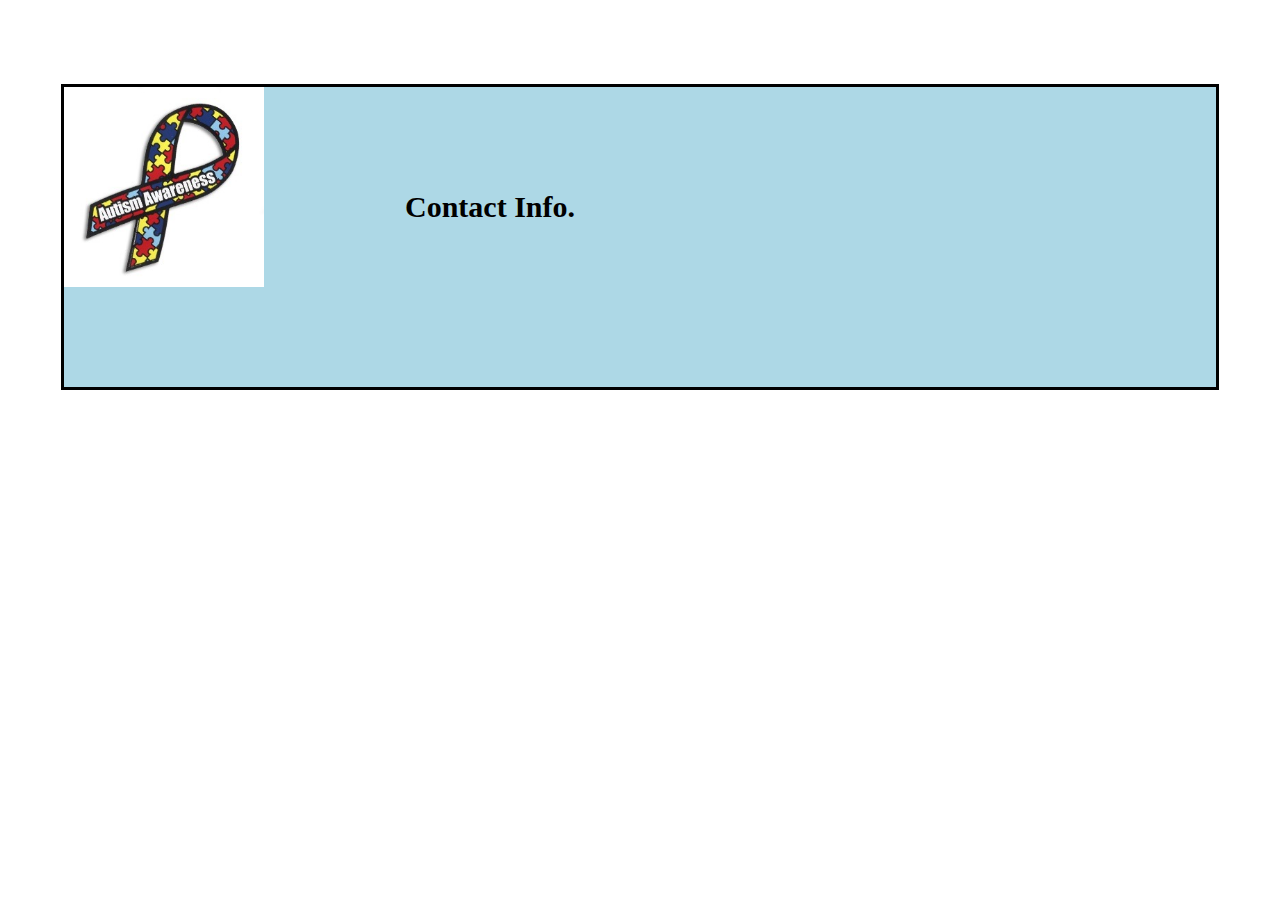
<file: contact.html>
<!DOCTYPE html>
<html>
<head>
	<title>Contact</title>
	<link rel="stylesheet" type="text/css" href="home.css">
</head>
<h1>Contact Info.</h1>
<body>
	<div class ='wrapper'>
		<div class ='Box Autism'></div>

</body>
</html>
</file>
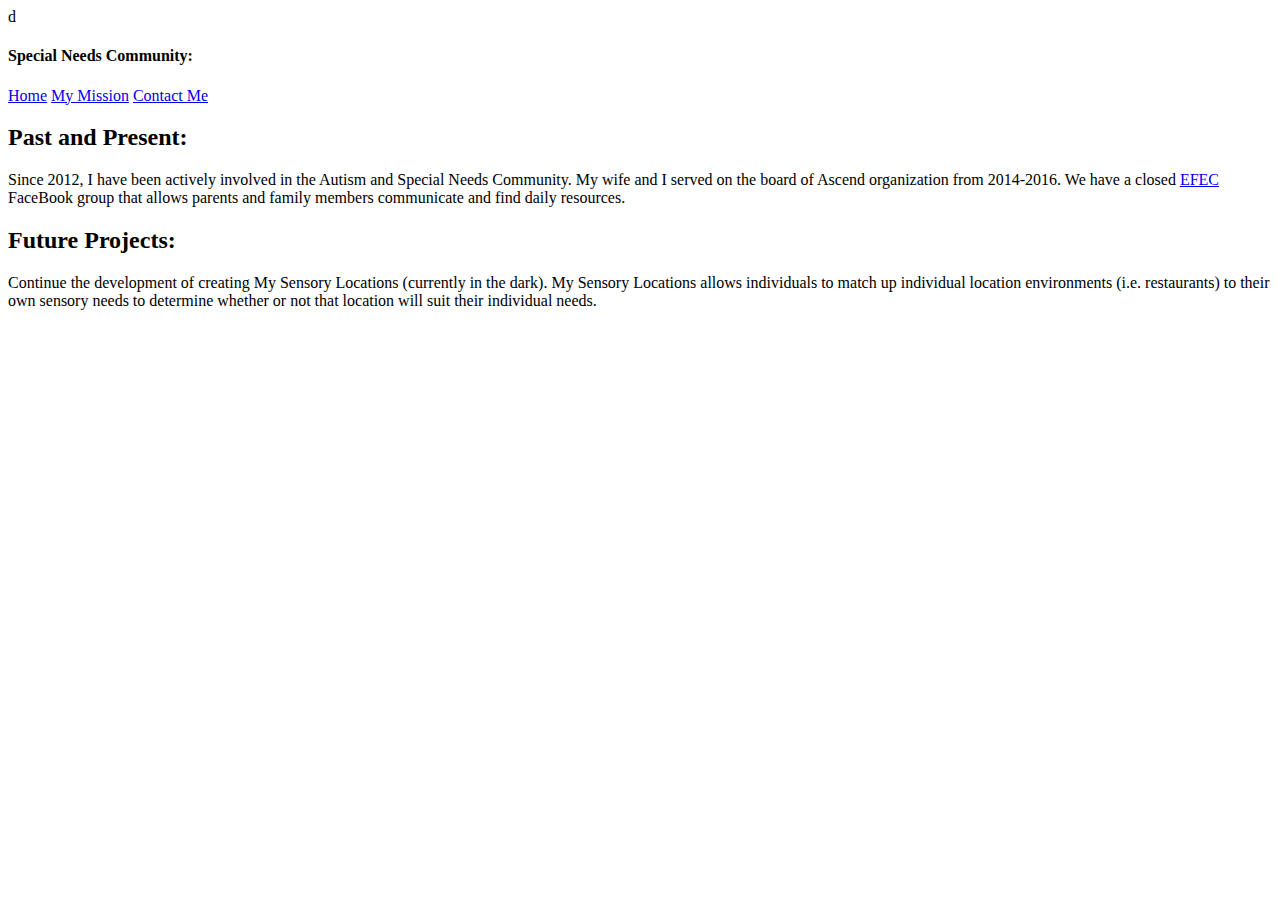
<file: mymission.html>
<!DOCTYPE html>
<html>
<head>
	<title>My Mission</title>
	d
<h4>Special Needs Community:</h4>
	<h4><div class='Special'></div></h4>

</head>
<body>
	<div class ='wrapper'>
		<div class='box Autism'></div>
		<div class="box nav">
			<div class='toolbar'><nav>
				<a href="./index.html">Home</a>
				<a href="./mymission.html">My Mission</a>
				<a href="./contactme.html">Contact Me</a>
			</nav></div>
		</div>
		<div class="box2 present">
				<h2>Past and Present:</h2>
					<p>Since 2012, I have been actively involved in the Autism and Special Needs Community.  My wife and I served on the board of Ascend organization from 2014-2016.  We have a closed <a href=" https://www.facebook.com/groups/PMExceptionalFamiliesandChildren/">EFEC</a> FaceBook group that allows parents and family members communicate and find daily resources.</p>
				<div class='box EFEC'></div>

			
		</div>
		<div class="box3 fprojects">
			<h2>Future Projects:</h2>
				<p>Continue the development of creating My Sensory Locations (currently in the dark).  My Sensory Locations allows individuals to match up individual location environments (i.e. restaurants) to their own sensory needs to determine whether or not that location will suit their individual needs.</p>
			<div class='box MSL'></div>
		</div>


</body>
</html>
</file>
<file: home.css>
* {
	padding: 0;
	margin: 0;
}

.wrapper {
	width: 90%;
	margin: 0 auto;
	border: 3px solid black;
	display: grid;
	grid-template-columns: 1fr 1fr;
	grid-column-gap: 5px;
	grid-row-gap: 5px;
	grid-gap: 6px;
	grid-template-rows: 300px;
	background-color: lightblue;
}


.Box {
	/*border: 1px solid blue;*/
/*	background-color: silver;*/
	position: relative;

}


.profilepic {
	/*background-color: none;
*/	background-image: url("profilepic.jpeg");
	background-size: 200px;
	background-repeat: no-repeat;
	grid-column-start: 1;
	grid-column-end: 2;
	grid-row-start: 1;
	grid-row-end: 2;
/*	border: 2px solid black;*/
	width: 70%;
	margin-left: 10%;

}

.cell {
	/*background-color: none;*/
	background-image: url("cell.jpeg");
	background-size: 200px;
	background-repeat: no-repeat;
	grid-column-start: 1;
	grid-column-end: 2;
	grid-row-start: 1;
	grid-row-end: 2;
	/*border: 2px solid black;*/
	width: 70%;
	margin-left: 30px;

}



h1 {
	position: relative;
	top: 140px;
	right: 200px;
	margin-left: 100px;
	padding-top: 50px;
	text-align: center;
	font-size: 30px;


}

h2 {
	position: relative;
	bottom: 40px;
	text-decoration-line: underline;
	margin-left: 100px;
	margin-top:40px;
}

h3 {
	font-size: 24px;
	text-decoration-line: underline;
	padding-bottom: 20px;
}

h4 {
	position: relative;
	top: 155px;
	right: 200px;
	margin-left: 100px;
	padding-top: 20px;
	text-align: center;
	font-size: 30px;
	text-decoration-line: underline;
	word-wrap: break-word;

}


h5 {
	position: relative;
	top: 140px;
	right: 200px;
	margin-left: 60px;
	padding-top: 50px;
	text-align: center;
	font-size: 50px;
}

.nav {
	position: relative;
	/*top: 0; 
	right:0;*/
	font-size: 20px; 
}

.toolbar {
	position: relative;
	top:100px;
	/*padding-bottom: 50px;*/
/*	border: 2px solid black;*/
	/*background-color: lightgrey;*/
	
}

.present {
	position: relative;
	margin-left: 85px;
	margin-right: 20px;
	/*text-decoration-line: underline;*/

}	

.fprojects {
	position: relative;
	margin-right: 30px;
	/*text-decoration-line: underline;*/
	grid-column-start: 2;
	grid-column-end: 3;
	grid-row-start: 2;
	grid-row-end: 3;
} 

 
.nav a {
	margin: 20px 0px 20px 50px;
	text-decoration: underline;
	color: blue;
	padding-right: 20px;
	font-size: 25px;
	border-radius: 5px lightblue;

}

.column {
	float: left;
	width: 90%;
	padding: 10px;
	/*border: 2px solid blue;*/
	position: relative;
	margin-bottom: 50px;
}


.first {
	margin-bottom: 20px;
}

.column2 {
	float: right;
	margin-top: 0px;
	margin-left: 10px;
	/*border: 2px solid blue;*/
	width: 90%;
	padding: 10px;
}

li {
	/*border: 1px solid red;*/    
	display: block;
	font-style: bold;

}

.fbackground {
	margin-bottom: 5px;
	margin-top: 5px;
	padding-bottom: 5px;
}

.skills {
	margin-bottom: 15px;
	margin-top: 5px;
	padding-top: 5px;
}

.Autism {
/*	background-color: none;*/
	background-image: url("autism.jpeg");
	background-size: 200px;
	background-repeat: no-repeat;
	grid-column-start: 1;
	grid-column-end: 2;
	grid-row-start: 1;
	grid-row-end: 2;
}

.EFEC {
	background-image: url("efec.jpeg");
	background-size: 300px;
	background-repeat: no-repeat;
	grid-column-start: 2;
	grid-column-end: 2;
	grid-row-start: 1;
	grid-row-end: 2;
	height: 200px;

}

.MSL {
	background-image: url("MSL.png");
	background-size: cover;
	background-repeat: no-repeat;
	background-position: center;
	height: 200px;
	width: 200px;
}
	
.allcontact {
	position: relative;
	/*border: 2px solid black;*/
	width: 400px;
	height: 200px;
	font-style: italic;
	font-size: 1.5em;
	grid-column-start: 2;
	grid-column-end: 2;
	grid-row-start: 2;
	grid-row-end: 2;

}






@media all and (max-width: 480px) {
	.wrapper {
		grid-template-columns: 1fr;
		grid-column-gap: 5px;
		grid-row-gap: 5px;
	}
	
	body {

	}
}

@media all and (min-width: 481px) and (max-width: 768px) {
	.wrapper {
		
		grid-template-columns: 1fr 1fr;
		grid-column-gap: 5px;
		grid-row-gap: 5px;
	
}
	body {

	}
}

@media all and (min-width: 769px) and (max-width: 992) {
	.wrapper {
		grid-template-columns: 1fr 1fr;
		grid-column-gap: 5px;
		grid-row-gap: 5px;
	}
	
	
	body {

	}
}
</file>
